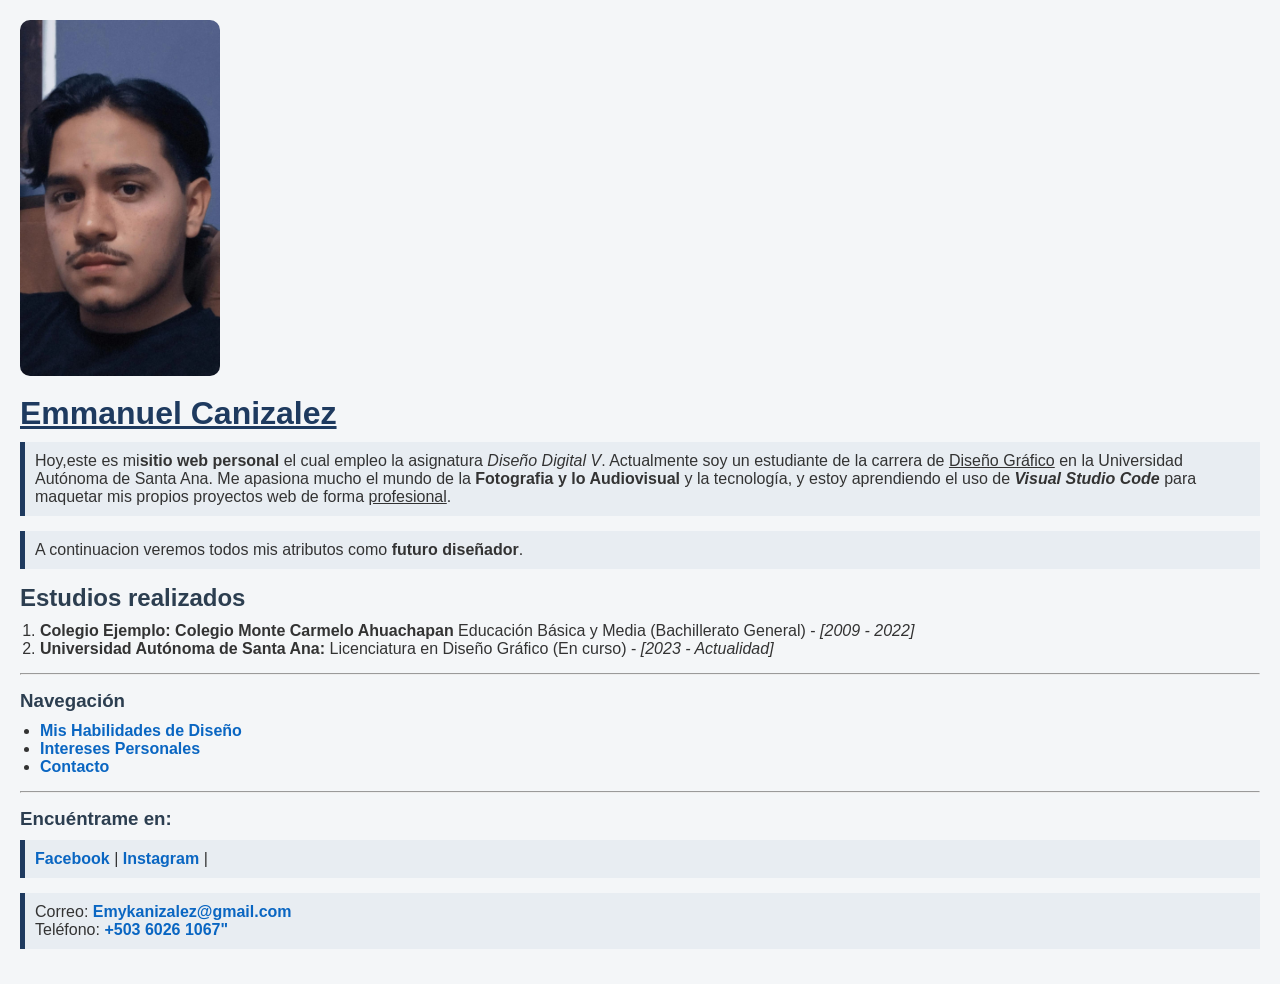
<file: Index.html>
<!DOCTYPE html>
<html lang="es">

<head>
   <link rel="stylesheet" href="styles.css">
    <meta charset="utf-8" />
    <meta name="viewport" content="width=device-width, initial-scale=1.0" />
    <title>Inicio - Portafolio Personal de Emmanuel Canizales</title>
</head>

<body>

    <img src="Fotos Emma/Foto mia vo.jpeg" alt="Fotografía de Emmanuel Canizales" width="200">

    <h1>Emmanuel Canizalez</h1>

    <p>
        Hoy,este es mi<b>sitio web personal</b> el cual empleo la asignatura <i>Diseño Digital V</i>.
        Actualmente soy un estudiante de la carrera de <u>Diseño Gráfico</u> en la Universidad Autónoma de Santa Ana.
        Me apasiona mucho el mundo de la <b> Fotografia y lo Audiovisual</b> y la tecnología, y estoy aprendiendo el uso
        de
        <b><i>Visual Studio Code</i></b> para maquetar mis propios proyectos web de forma <u>profesional</u>.
    </p>

    <p>
        A continuacion veremos todos mis atributos como <b>futuro diseñador</b>.
    </p>

    <h2>Estudios realizados</h2>
    <ol>
        <li><b>Colegio Ejemplo: Colegio Monte Carmelo Ahuachapan</b> Educación Básica y Media (Bachillerato General) - <i>[2009
                - 2022]</i></li>
        <li><b>Universidad Autónoma de Santa Ana:</b> Licenciatura en Diseño Gráfico (En curso) - <i>[2023 -
                Actualidad]</i></li>
    </ol>

    <hr>
    <nav>
        <h3>Navegación</h3>
        <ul>
            <li><a href="Emma pagina 2.html">Mis Habilidades de Diseño</a></li>
            <li><a href="Emma pagina 3.html">Intereses Personales</a></li>
            <li><a href="Emma pagina 4.html">Contacto</a></li>
        </ul>
    </nav>

    <hr>

    <h3>Encuéntrame en:</h3>
    <p>
        <a href="https://www.facebook.com/share/18EdzV883n/" target="_blank">Facebook</a> |
        <a href="https://www.instagram.com/emy_knizalez?igsh=MW91Z2ZjODRodGd5Mw==" target="_blank">Instagram</a> |
        
    </p>
    <p>
        Correo: <a href="Emykanizalez@gmail.com">Emykanizalez@gmail.com</a> <br>
        Teléfono: <a href="tel:+503 6026 1067">+503 6026 1067"</a>
    </p>

</body>

</html>
</file>
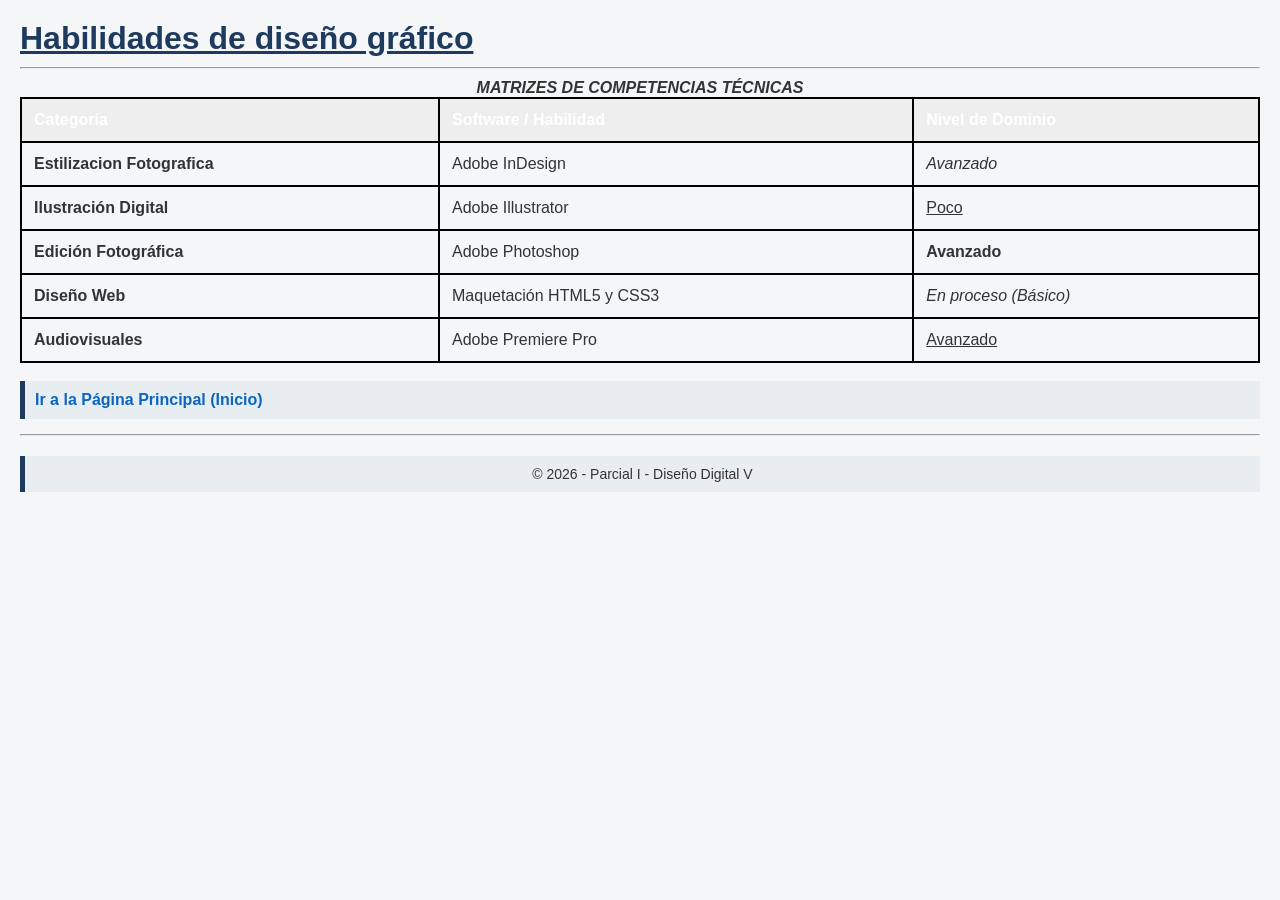
<file: Emma pagina 2.html>
<!DOCTYPE html>
<html lang="es">
<head>
    <link rel="stylesheet" href="styles.css">
    <meta charset="utf-8" />
    <meta name="viewport" content="width=device-width, initial-scale=1.0" />
    <title>Habilidades de Diseño - Emmanuel Canizalez</title>
    <style>
        /* Un poco de estilo básico para que tu tabla se vea ordenada */
        table, th, td {
            border: 2px solid black;
            border-collapse: collapse;
            padding: 12px;
            text-align: left;
        }
        th {
            background-color: #eeeeee;
        }
    </style>
</head>
<body>

    <h1>Habilidades de diseño gráfico</h1>

    <hr>

    <table summary="Mis habilidades como diseñador innovador">
        
        <caption><b><i>MATRIZES DE COMPETENCIAS TÉCNICAS</i></b></caption>

        <thead>
            <tr>
                <th>Categoría</th>
                <th>Software / Habilidad</th>
                <th>Nivel de Dominio</th>
            </tr>
        </thead>
        
        <tbody>
            <tr>
                <td><b>Estilizacion Fotografica</b></td>
                <td>Adobe InDesign</td>
                <td><i>Avanzado</i></td>
            </tr>
            <tr>
                <td><b>Ilustración Digital</b></td>
                <td>Adobe Illustrator</td>
                <td><u>Poco</u></td>
            </tr>
            <tr>
                <td><b>Edición Fotográfica</b></td>
                <td>Adobe Photoshop</td>
                <td><b>Avanzado</b></td>
            </tr>
            <tr>
                <td><b>Diseño Web</b></td>
                <td>Maquetación HTML5 y CSS3</td>
                <td><i>En proceso (Básico)</i></td>
            </tr>
            <tr>
                <td><b>Audiovisuales</b></td>
                <td>Adobe Premiere Pro</td>
                <td><u>Avanzado</u></td>
            </tr>
        </tbody>
    </table>

    <br>

    <p>
        <a href="index.html"><strong>Ir a la Página Principal (Inicio)</strong></a>
    </p>

    <hr>
    
    <footer>
        <p>&copy; 2026 - Parcial I - Diseño Digital V</p>
    </footer>

</body>
</html>
</file>
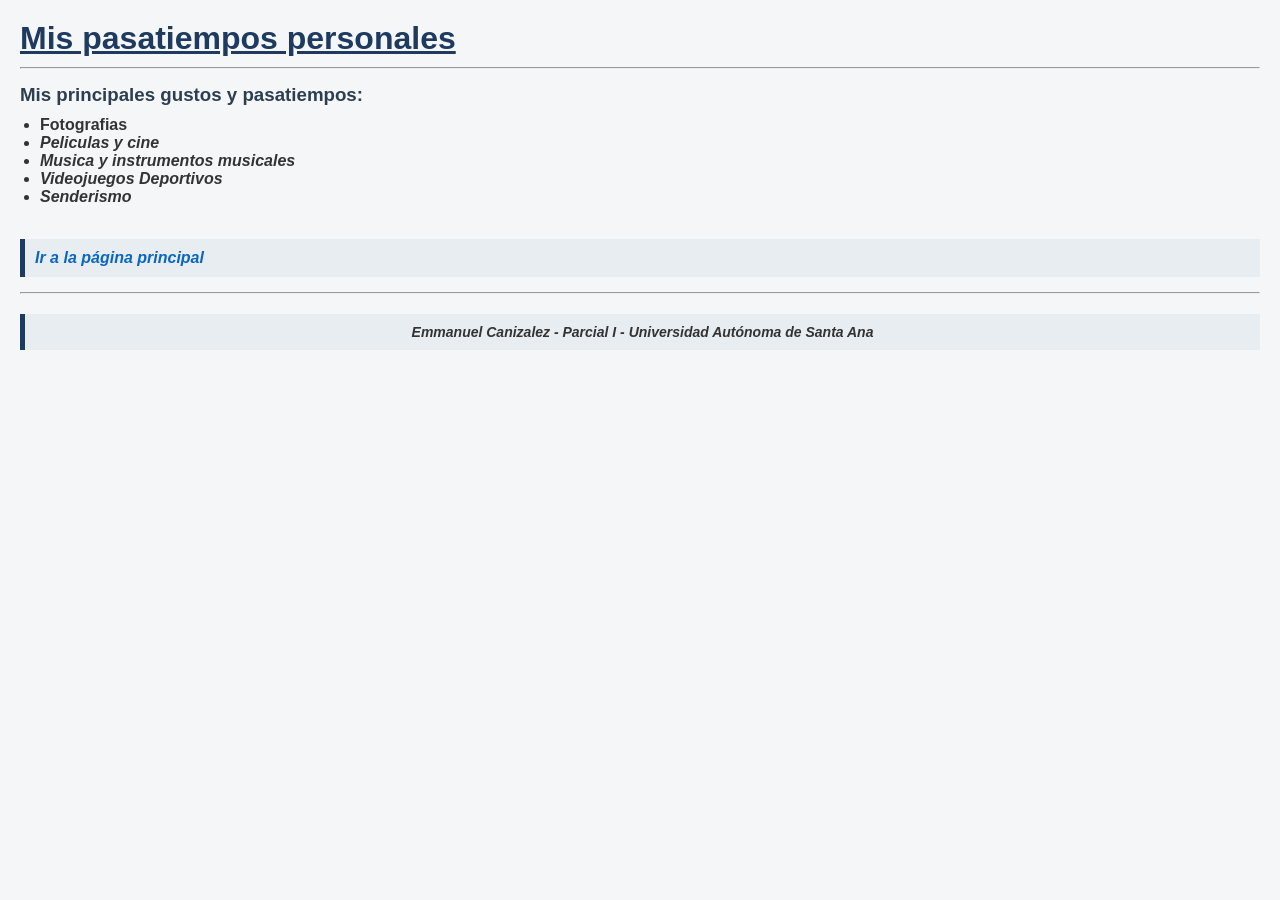
<file: Emma pagina 3.html>
<!DOCTYPE html>
<html lang="es">
<head>
    <link rel="stylesheet" href="styles.css">
    <meta charset="utf-8" />
    <meta name="viewport" content="width=device-width, initial-scale=1.0" />
    <title>Intereses Personales -   Emmanuel Canizalez</title>
</head>
<body>

    <h1>Mis pasatiempos personales</h1>

    <hr>

 
    <h3>Mis principales gustos y pasatiempos:</h3>
    <ul>
        <li><b>Fotografias
        <li><i>Peliculas y cine
        <li><b>Musica y instrumentos musicales
        <li><b>Videojuegos Deportivos
        <li><b>Senderismo
    </ul>

    <br>

    <p>
        <strong>
            <a href="index.html">Ir a la página principal</a>
        </strong>
    </p>

    <hr>

    <footer>
        <p><i>Emmanuel Canizalez - Parcial I - Universidad Autónoma de Santa Ana</i></p>
    </footer>

</body>
</html>
</file>
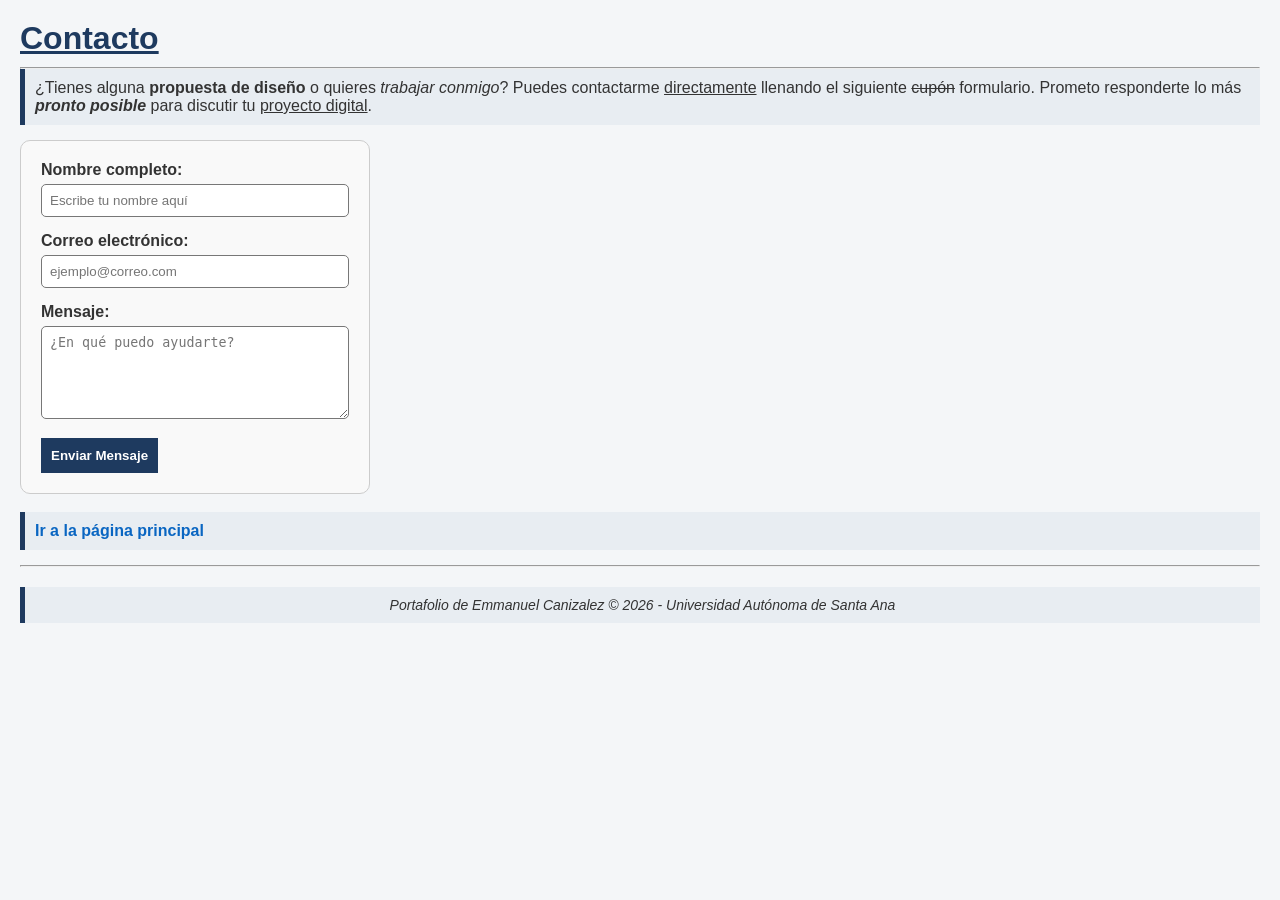
<file: Emma pagina 4.html>
<!DOCTYPE html>
<html lang="es">
<head>
    <link rel="stylesheet" href="styles.css">
    <meta charset="utf-8" />
    <meta name="viewport" content="width=device-width, initial-scale=1.0" />
    <title>Contacto - Emmanuel Canizales</title>
    <style>
        /* Estilo básico para que el formulario se vea ordenado */
        form {
            background-color: #f9f9f9;
            padding: 20px;
            border: 1px solid #ccc;
            width: 350px;
        }
        label {
            display: block;
            margin-bottom: 5px;
            font-weight: bold;
        }
        input, textarea {
            width: 100%;
            margin-bottom: 15px;
            padding: 8px;
            border: 1px solid #777;
        }
    </style>
</head>
<body>

    <h1>Contacto</h1>

    <hr>

    <p>
        ¿Tienes alguna <b>propuesta de diseño</b> o quieres <i>trabajar conmigo</i>? 
        Puedes contactarme <u>directamente</u> llenando el siguiente <s>cupón</s> formulario. 
        Prometo responderte lo más <b><i>pronto posible</i></b> para discutir tu <u>proyecto digital</u>.
    </p>

    <form action="#">
        <label for="nombre">Nombre completo:</label>
        <input type="text" id="nombre" name="nombre" placeholder="Escribe tu nombre aquí" required>

        <label for="correo">Correo electrónico:</label>
        <input type="email" id="correo" name="correo" placeholder="ejemplo@correo.com" required>

        <label for="mensaje">Mensaje:</label>
        <textarea id="mensaje" name="mensaje" rows="5" placeholder="¿En qué puedo ayudarte?" required></textarea>

        <button type="submit"><b>Enviar Mensaje</b></button>
    </form>

    <br>

    <p>
        <strong>
            <a href="index.html">Ir a la página principal</a>
        </strong>
    </p>

    <hr>

    <footer>
        <p><i>Portafolio de Emmanuel Canizalez &copy; 2026 - Universidad Autónoma de Santa Ana</i></p>
    </footer>

</body>
</html>
</file>
<file: styles.css>
/* RESET BÁSICO */
* {
  margin: 0;
  padding: 0;
  box-sizing: border-box;
}

/* ESTILO GENERAL */
body {
  background-color: #f4f6f8;
  font-family: Arial, Helvetica, sans-serif;
  color: #333;
  padding: 20px;
}

/* TÍTULOS */
h1 {
  color: #1e3a5f;
  margin-bottom: 10px;
  text-decoration: underline;
}

h2, h3 {
  color: #2c3e50;
  margin-top: 15px;
  margin-bottom: 10px;
}

/* PÁRRAFOS */
p {
  background-color: #e8edf2;
  padding: 10px;
  margin-bottom: 15px;
  border-left: 5px solid #1e3a5f;
}

/* LISTAS */
ul, ol {
  margin-left: 20px;
  margin-bottom: 15px;
}

/* LINKS */
a {
  color: #0a66c2;
  text-decoration: none;
  font-weight: bold;
}

a:hover {
  text-decoration: underline;
}

/* IMÁGENES */
img {
  border-radius: 10px;
  margin-bottom: 15px;
}

/* TABLA */
table {
  width: 100%;
  margin-top: 10px;
}

th {
  background-color: #1e3a5f;
  color: white;
}

td, th {
  padding: 10px;
}

/* FORMULARIO */
form {
  background-color: #ffffff;
  padding: 20px;
  border-radius: 10px;
  border: 1px solid #ccc;
}

input, textarea {
  border-radius: 5px;
}

/* BOTÓN */
button {
  background-color: #1e3a5f;
  color: white;
  padding: 10px;
  border: none;
  cursor: pointer;
}

button:hover {
  background-color: #16324a;
}

/* FOOTER */
footer {
  margin-top: 20px;
  font-size: 14px;
  text-align: center;
}
</file>
